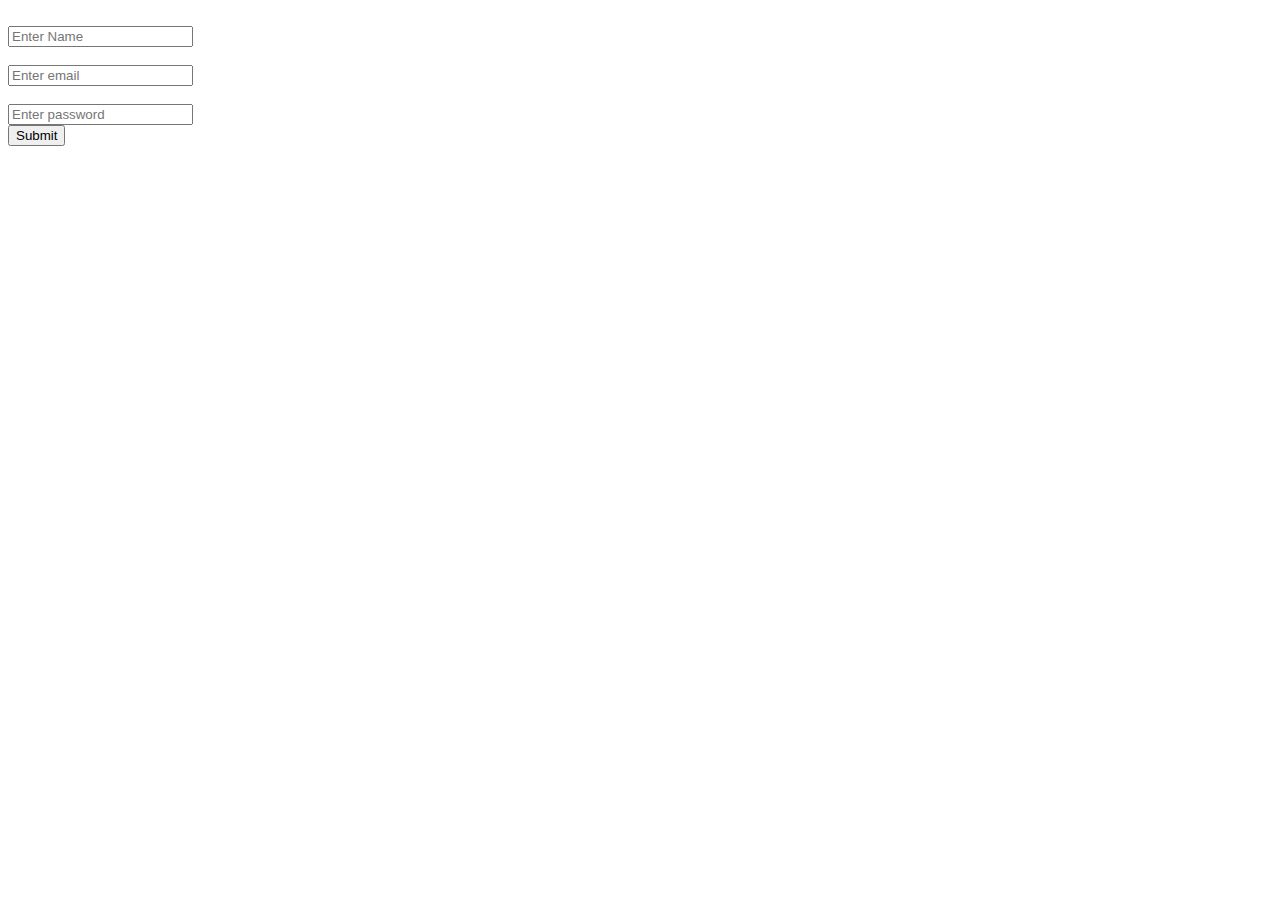
<file: index.html>
<!DOCTYPE html>
<html lang="en">
<head>
    <meta charset="UTF-8">
    <meta name="viewport" content="width=device-width, initial-scale=1.0">
    <title>Document</title>
</head>
<body>
<form method="post" action="https://google.com/">
    <label for="name"></label><br>
    <input id ="name" name = "name" type="text" required placeholder="Enter Name"><br>

    <label for="email"></label><br>
    <input id ="email" name = "email" type="email" required placeholder="Enter email"><br>

    <label for="password"></label><br>
    <input id ="password" name = "password" type="password" required placeholder="Enter password"><br>
    <button>Submit</button>

</form>
</body>
</html>
</file>
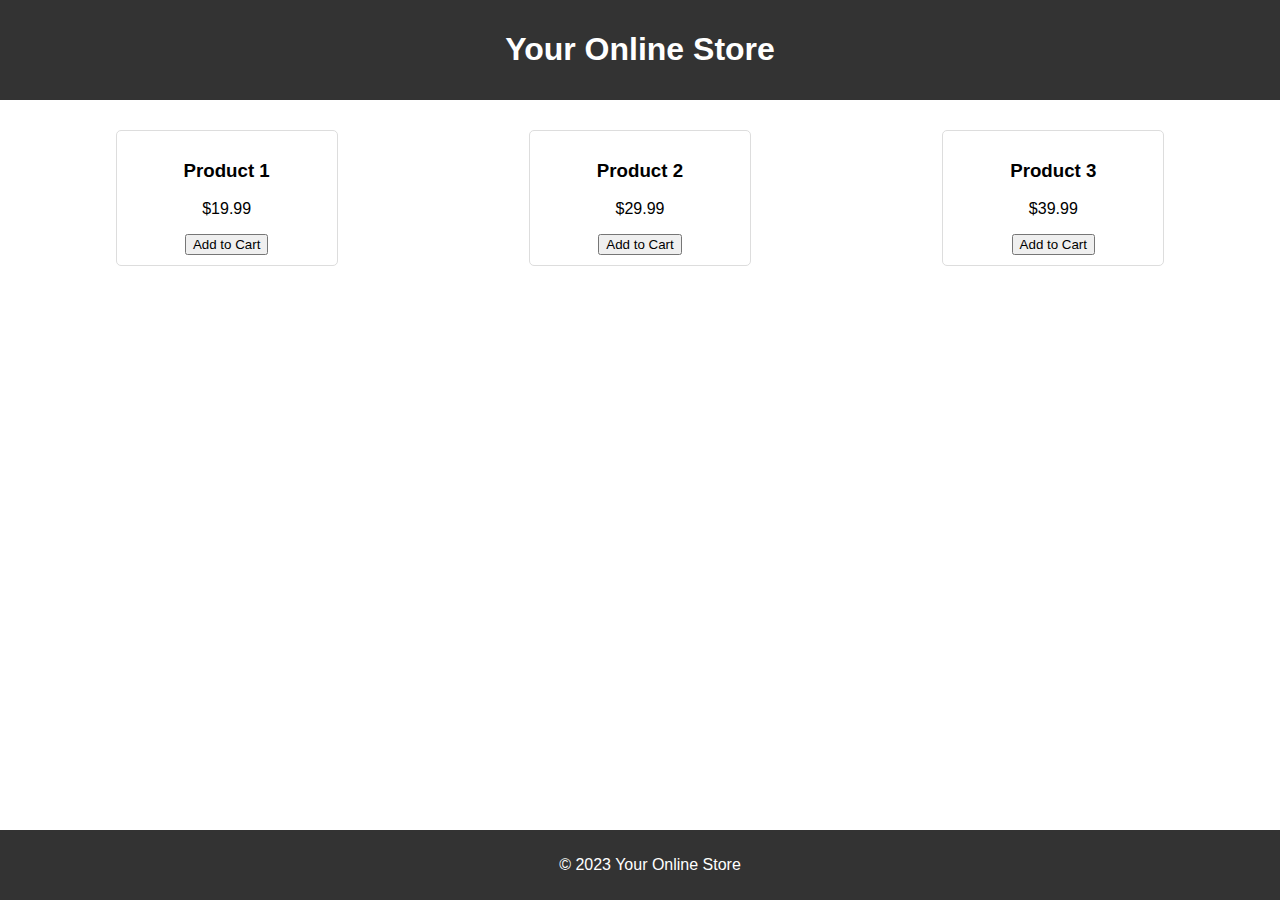
<file: demo.html>
<!DOCTYPE html>
<html lang="en">
<head>
    <meta charset="UTF-8">
    <meta name="viewport" content="width=device-width, initial-scale=1.0">
    <link rel="stylesheet" href="styles.css">
    <title>Your Online Store</title>
</head>
<body>
    <header>
        <h1>Your Online Store</h1>
    </header>

    <section id="products">
        <!-- Sản phẩm sẽ được hiển thị ở đây -->
    </section>

    <footer>
        <p>&copy; 2023 Your Online Store</p>
    </footer>

    <script src="main.js">
        
    </script>
</body>
</html>
</file>
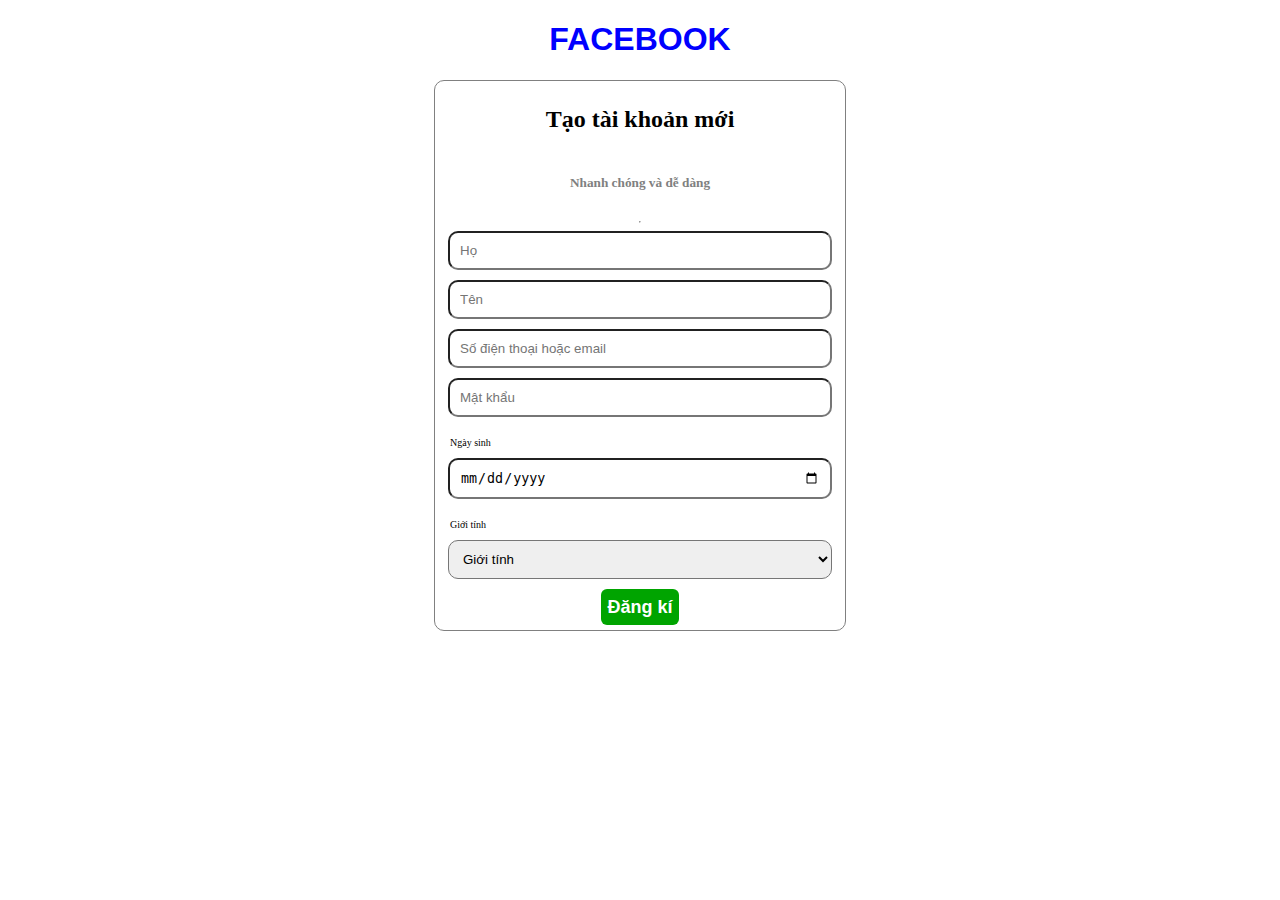
<file: web.html>
<!Doctype html>
<html>
<head>
<meta charset ="utf-8">
<title>
Facebook - Đăng nhập hoặc đăng kí
</title>
<body bgcolor =" white">
<header>
<style>
    form {
      max-width: 400px;
      margin: 0 auto;
      display: flex;
      flex-direction: column;
      align-items: center;
      border:1px solid gray ;
      border-radius: 10px ;
      padding: 5px;
    }
    input {
      width: 90%;
      padding: 10px;
      margin-bottom: 10px;
      border-radius: 10px;
    }
    select{
      width: 96%;
      padding: 10px;
      margin-bottom: 10px;
      border-radius: 10px;
    }
    button {
    background: none;
    background-color: #00a400;
    border: none;
    border-radius: 6px;
    box-shadow: none;
    color: #fff;
    font-size: 18px;
    font-weight: 600;
    height: 36px;
    overflow: hidden;
    
    text-shadow: none;
    
    }
    .p1{
        
        font-size: 10px;
        align-self: flex-start;
        padding: 10px;
        
        
    }
    
    
</style>
<h1 style = "color:blue;text-align: center;font-family:Verdana, Geneva, Tahoma, sans-serif;">FACEBOOK</h1>

</header>

<main>
    <form >
        
        <h2 ><strong>Tạo tài khoản mới</strong></h2>
        <h5 style="color: gray;">Nhanh chóng và dễ dàng</h5>
        
        <hr>
       
        <input  required placeholder="Họ">
        
        
        <input  required placeholder="Tên">
        
        <input  required placeholder="Số điện thoại hoặc email">
        
        <input  required placeholder="Mật khẩu">
        <div class="p1">Ngày sinh</div>
        <input type="date" placeholder="Ngày sinh">
        <div class="p1" >Giới tính</div>
        <select >
            <option value="Giới tính">Giới tính</option>
            <option value="Nam">Nam</option>
            <option value="Nữ">Nữ</option>
            
        </select>
        
        <button type="submit" >Đăng kí</button>
        
    </form>

</main>
</body>

</head>

</html>
</file>
<file: styles.css>
body {
    font-family: Arial, sans-serif;
    margin: 0;
    padding: 0;
}

header {
    background-color: #333;
    color: #fff;
    text-align: center;
    padding: 10px;
}

section {
    display: flex;
    flex-wrap: wrap;
    justify-content: space-around;
    padding: 20px;
}

.product {
    border: 1px solid #ddd;
    border-radius: 5px;
    margin: 10px;
    padding: 10px;
    width: 200px;
    text-align: center;
}

footer {
    background-color: #333;
    color: #fff;
    text-align: center;
    padding: 10px;
    position: fixed;
    bottom: 0;
    width: 100%;
}
</file>
